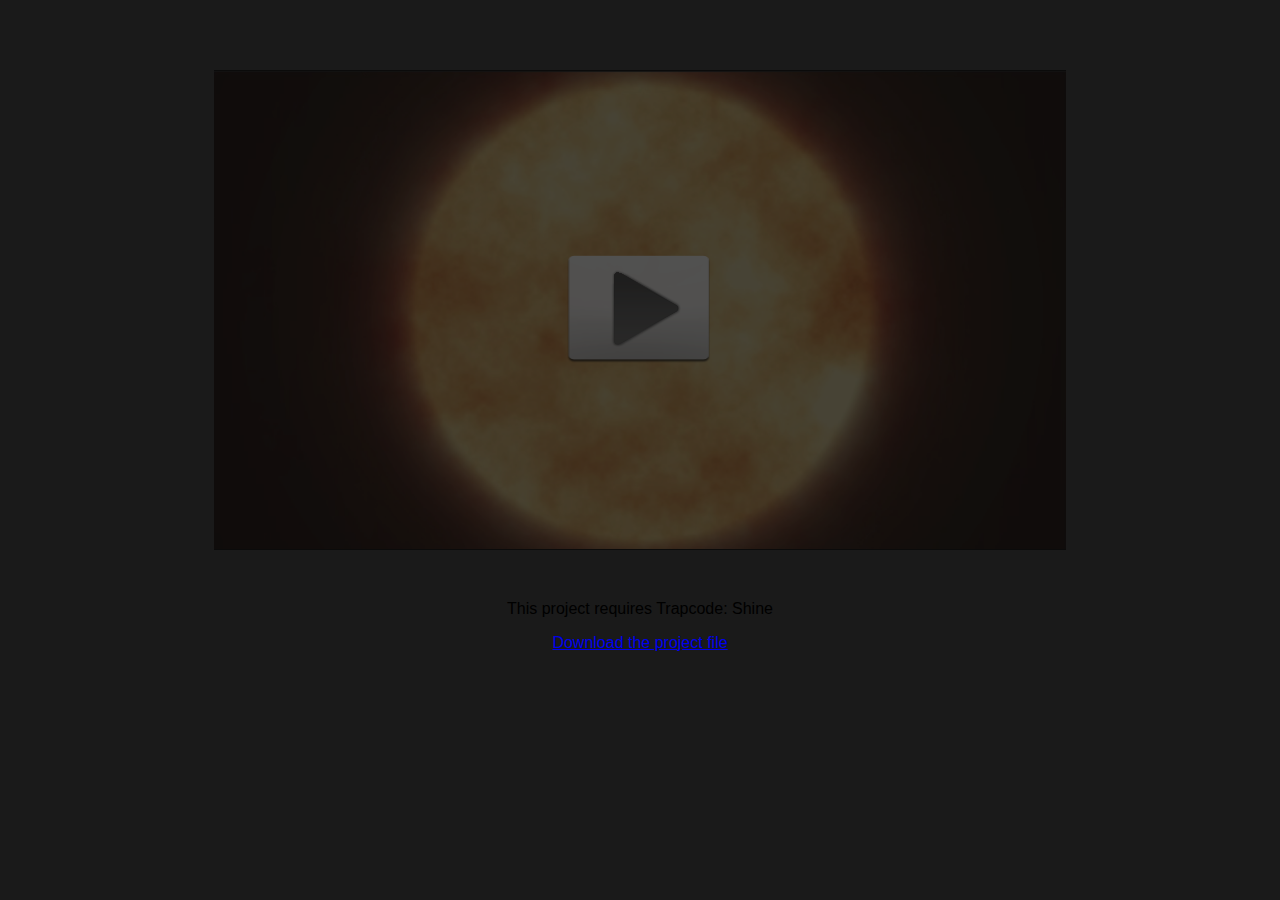
<file: Tutorials/Sun Tutorial/Sun Tutorial.html>
<!DOCTYPE HTML>
<!-- saved from url=(0014)about:internet -->
<html>
<head>
<meta name="DC.title" content="Sun Tutorial" />
        <meta name="DC.date" content="2013-05-24 04:08:31 PM" />
        <meta name="DC.language" content="ENU" />
        <meta name="DC.subject" content="Planets" />
        <meta name="Category" content="AAE Tuorials" />
        <meta name="DC.format" content="MP4" />
        <meta name="Author Email" content="lavaworld2@hotmail.co.uk" />
        <meta name="Author Homepage" content="http://alexbradley.github.io/" />
        <meta name="DC.creator" content="Alex Bradley" />
        <meta name="DC.publisher" content="Alex Bradley" />
        <meta name="itunes.block" content="No" />
        <meta name="itunes.explicit" content="Clean" />
        <meta name="itunes.category" content="Arts" />
        <meta name="DC.rights" content="Creative Commons (cc)" />

<meta name="google" value="notranslate" /> 
<meta http-equiv="Content-Type" content="text/html; charset=utf-8" />
<meta http-equiv="X-UA-Compatible" content="IE=edge,chrome=1">
<title>AAE: Sun Tutorial</title>

<style>
html, body {
	margin: 20px;
	padding: 0px;
	font-family:Verdana, Geneva, sans-serif;
	background-color: #1a1a1a;
	text-align: center;
}

</style>

<link href="Sun Tutorial_embed.css" rel="stylesheet" type="text/css">
</head>
<body>
<iframe class="tscplayer_inline" name="tsc_player" src="Sun Tutorial_player.html" scrolling="no" frameborder="0" webkitallowfullscreen mozallowfullscreen allowfullscreen></iframe>
        <p>This project requires Trapcode: Shine</p>
        <p><a href="https://dl.dropboxusercontent.com/u/43698896/Tutorials/Sun%20Tutorial/Sun%20Project.aep">Download the project file</a></p>
</body>
</html>
</file>
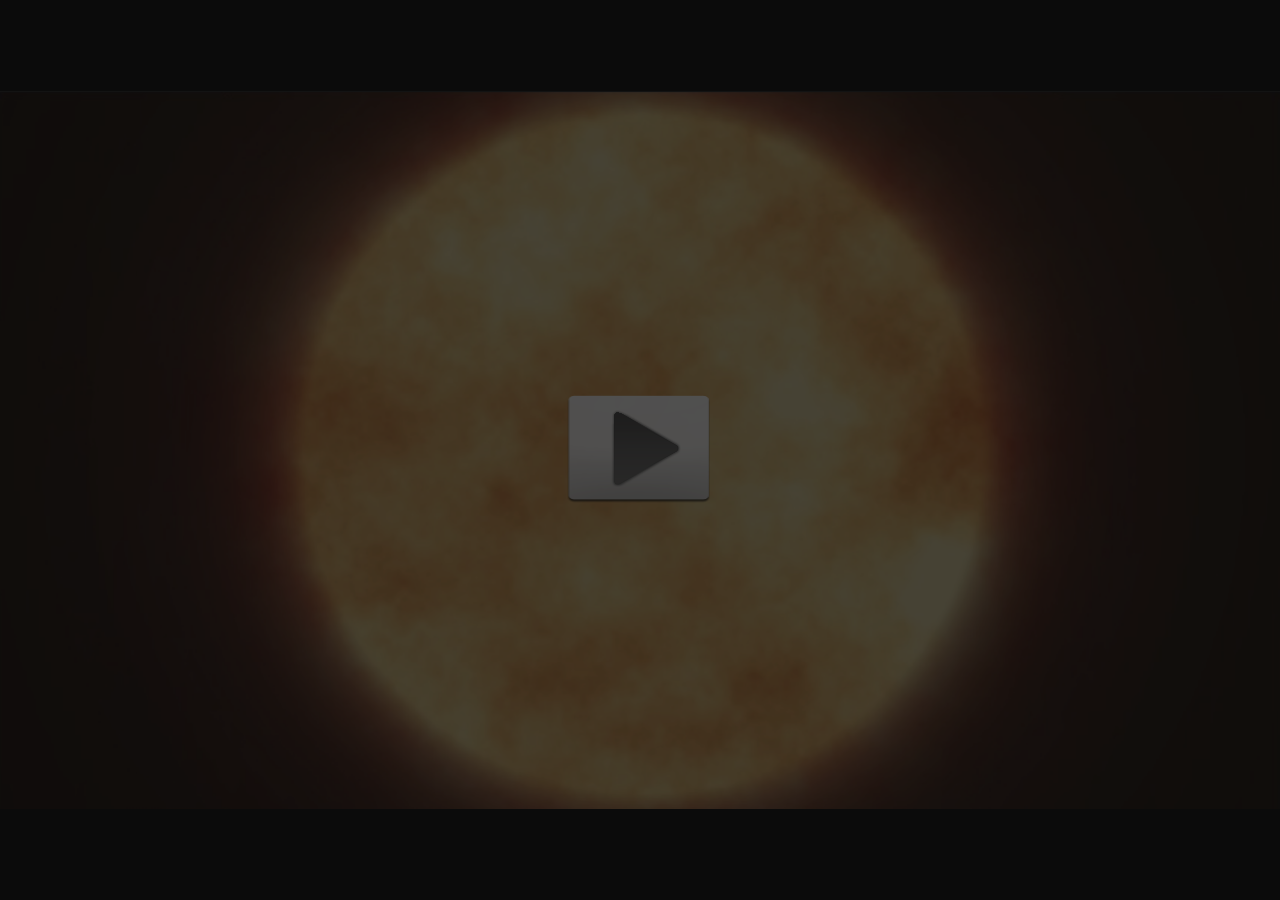
<file: Tutorials/Sun Tutorial/Sun Tutorial_player.html>
<!DOCTYPE html>
<!-- saved from url=(0014)about:internet -->
<html>
<head>
<meta name="google" value="notranslate" /> 
<meta http-equiv="Content-Type" content="text/html; charset=utf-8" />
<meta name="viewport" content="width=device-width, initial-scale=1" />
<meta http-equiv="X-UA-Compatible" content="IE=edge,chrome=1">
<title></title>
<link href="skins/matte/player-min.css" rel="stylesheet" type="text/css" />



<style>
html, body {
	background-color: #1a1a1a;
}
</style>
</head>
<body>

<div id="tscVideoContent"></div>

<script src="scripts/jquery-1.7.1.min.js" ></script>
<script src="scripts/jquery-ui-1.8.15.custom.min.js" ></script>
<script src="scripts/swfobject.js"></script>
<script src="scripts/modernizr.js"></script>
<script src="scripts/handlebars.js"></script>

<script src="scripts/player-min.js" charset="utf-8"></script>
<script type="text/javascript">
    TSC.playerConfiguration.setFlashPlayerSwf("Sun Tutorial_controller.swf");
    TSC.playerConfiguration.setMediaSrc("Sun Tutorial.mp4");
    TSC.playerConfiguration.setXMPSrc("Sun Tutorial_config.xml");
    TSC.playerConfiguration.setConfigurationSrc("skins/configuration_matte.xml");
    TSC.playerConfiguration.setAutoHideControls(true);
    TSC.playerConfiguration.setBackgroundColor("#000000");
    TSC.playerConfiguration.setCaptionsEnabled(false);
    TSC.playerConfiguration.setSidebarEnabled(false);
    
    TSC.playerConfiguration.setAutoPlayMedia(false);
    TSC.playerConfiguration.setPosterImageSrc("Sun_Thumbnail.png");
    TSC.playerConfiguration.setIsSearchable(false);
    TSC.playerConfiguration.setEndActionType("stop");
    TSC.playerConfiguration.setEndActionParam("true");
    TSC.playerConfiguration.setAllowRewind(-1);
    

    TSC.localizationStrings.setLanguage(TSC.languageCodes.ENGLISH);

    $(document).ready(function (e) {
        TSC.mediaPlayer.init("#tscVideoContent");
    });
</script>



</body>
</html>
</file>
<file: Tutorials/Sun Tutorial/Sun Tutorial_embed.css>
@charset "utf-8";

#tsc_player {
   z-index: 9999;	
}

.tscplayer_inline {
	position:static;
	margin: 30px;
	width: 852px;
	height: 480px;
	z-index:auto;
}

.tscplayer_fullframe {
	position:absolute;
	top: 0px;
	left: 0px;
	margin: 0px;
	padding: 0px;
	z-index: 9999;	
}
</file>
<file: Tutorials/Sun Tutorial/skins/matte/player-min.css>
@charset "utf-8";html{color:#000}body,div,dl,dt,dd,ul,ol,li,h1,h2,h3,h4,h5,h6,pre,code,form,fieldset,legend,input,textarea,p,blockquote,th,td{margin:0;padding:0}table{border-collapse:collapse;border-spacing:0}fieldset,img{border:0}address,caption,cite,code,dfn,em,strong,th,var{font-style:normal;font-weight:normal}li{list-style:none}caption,th{text-align:left}h1,h2,h3,h4,h5,h6{font-size:100%;font-weight:normal}q:before,q:after{content:''}abbr,acronym{border:0;font-variant:normal}sup{vertical-align:text-top}sub{vertical-align:text-bottom}input,textarea,select{font-family:inherit;font-size:inherit;font-weight:inherit}input,textarea,select{*font-size:100%}legend{color:#000}body{font:13px/1.231 arial,helvetica,clean,sans-serif;*font-size:small;*font:x-small}table{font-size:inherit;font:100%}pre,code,kbd,samp,tt{font-family:monospace;*font-size:108%;line-height:100%}h1{font-size:138.5%}h2{font-size:123.1%}h3{font-size:108%}h1,h2,h3{margin:1em 0}h1,h2,h3,h4,h5,h6,strong{font-weight:bold}abbr,acronym{border-bottom:1px dotted #000;cursor:help}em{font-style:italic}blockquote,ul,ol,dl{margin:1em}ol,ul,dl{margin-left:2em}ol li{list-style:decimal outside}ul li{list-style:disc outside}dl dd{margin-left:1em}th,td{border:0;padding:.5em}th{font-weight:bold;text-align:center}caption{margin-bottom:.5em;text-align:center}p,fieldset,table,pre{margin:0}input[type=text],input[type=password],textarea{width:12.25em;*width:11.9em}html,body{height:100%}html,body,form,fieldset,p,div,h1,h2,h3,h4,h5,h6{-webkit-text-size-adjust:none}body{margin:0;padding:0;overflow:hidden;background-color:#fff}object:focus{outline:0}#tscVideoContent{display:none;background-color:#000;overflow:hidden}#tscVideoContent:-webkit-full-screen{width:100%;height:100%}#tscVideoContent:-webkit-full-screen video{width:100%}#videoWrapper{float:left;overflow:hidden;display:none}#progress{cursor:pointer}#fsSearchAlert{margin:5px 0 5px 0;padding:10px 10px 10px 10px;color:#fff;font-size:12px;background-color:#ba8a29;background-image:-ms-linear-gradient(top,#ba8a29 0,#a8502f 100%);background-image:-moz-linear-gradient(top,#ba8a29 0,#a8502f 100%);background-image:-o-linear-gradient(top,#ba8a29 0,#a8502f 100%);background-image:-webkit-gradient(linear,left top,left bottom,color-stop(0,#ba8a29),color-stop(1,#a8502f));background-image:-webkit-linear-gradient(top,#ba8a29 0,#a8502f 100%);background-image:linear-gradient(top,#ba8a29 0,#a8502f 100%);border:1px solid #800000;-moz-box-shadow:0 0 5px rgba(0,0,0,.5);-webkit-box-shadow:0 0 5px rgba(0,0,0,.5);text-shadow:1px 1px 0 rgba(0,0,0,.5)}#alertDialog{display:none;position:absolute;z-index:9999;padding:15px;color:#fff;font-size:20px;top:30px;left:25%;right:25%;background-color:#ba8a29;background-image:-ms-linear-gradient(top,#ba8a29 0,#a8502f 100%);background-image:-moz-linear-gradient(top,#ba8a29 0,#a8502f 100%);background-image:-o-linear-gradient(top,#ba8a29 0,#a8502f 100%);background-image:-webkit-gradient(linear,left top,left bottom,color-stop(0,#ba8a29),color-stop(1,#a8502f));background-image:-webkit-linear-gradient(top,#ba8a29 0,#a8502f 100%);background-image:linear-gradient(top,#ba8a29 0,#a8502f 100%);border-radius:14px;-moz-border-radius:14px;-webkit-border-radius:14px;border:1px solid #800000;-moz-box-shadow:0 0 5px rgba(0,0,0,.5);-webkit-box-shadow:0 0 5px rgba(0,0,0,.5);text-shadow:1px 1px 0 rgba(0,0,0,.5);cursor:pointer}#alertDialog span{display:block;max-height:200px;overflow-y:auto}#alertDialog h4{margin-top:14px;text-align:center;margin-left:auto;margin-right:auto;max-width:200px;background-color:#733817;border-radius:8px;-moz-border-radius:8px;-webkit-border-radius:8px;-moz-box-shadow:0 0 5px rgba(0,0,0,.5);-webkit-box-shadow:0 0 5px rgba(0,0,0,.5)}#tsc_io_overlay{position:absolute;z-index:9950;top:0;left:0;background-color:#000;width:100%;height:100%;padding:0;margin:0;opacity:.7}#tsc_io_container{position:absolute;z-index:9951;text-align:center;width:100%;height:100%;padding:0;margin:0;margin-top:40%;color:#fff}#tsc_io_message{margin-left:auto;margin-right:auto;padding:8px;background-color:rgba(0,0,0,0.80);border-top-right-radius:12px;border-top-left-radius:12px;border-bottom-right-radius:12px;border-bottom-left-radius:12px;-moz-border-radius:12px;-webkit-border-radius:12px;max-width:300px}#tsc_io_message span{display:block}#tsc_io_container img{border:0;margin:10px 10px 0 10px}.centeredImage{vertical-align:middle;text-align:center}#videoSidebarContent{color:White}#markers{display:none;position:absolute;top:0}#videoSidebar{left:-252px;top:0;z-index:9802;border-right:solid 1px #4c4c4c;border-left:solid 1px #4c4c4c;position:absolute;width:252px;opacity:1;background-color:Black;display:none}#videoSidebarHead{padding:6px 5px 4px 2px;width:245px;color:white;background:#4e4e4e;background:url([data-uri]);background:-moz-linear-gradient(top,#4e4e4e 0,#4c4c4c 50%,#686868 100%);background:-webkit-gradient(linear,left top,left bottom,color-stop(0%,#4e4e4e),color-stop(50%,#4c4c4c),color-stop(100%,#686868));background:-webkit-linear-gradient(top,#4e4e4e 0,#4c4c4c 50%,#686868 100%);background:-o-linear-gradient(top,#4e4e4e 0,#4c4c4c 50%,#686868 100%);background:-ms-linear-gradient(top,#4e4e4e 0,#4c4c4c 50%,#686868 100%);background:linear-gradient(top,#4e4e4e 0,#4c4c4c 50%,#686868 100%);filter:progid:DXImageTransform.Microsoft.gradient(startColorstr='#4e4e4e',endColorstr='#686868',GradientType=0)}#tableOfContentsImage{max-width:190px;margin:0 auto;display:block}#videoSidebarContent ol{padding:0;list-style:none;margin:0}#videoSidebarContent li{list-style:none}#videoSidebarContent li:hover{background-color:#333;color:#fff;cursor:pointer}#videoSidebarContent li.noThumbImage{padding:10px 6px 10px 8px}#videoSidebarContent li.hasThumbImage{padding:4px 10px 4px 10px}.tocItemLabel{display:block;position:relative;margin-left:5px}.selectedTocItem{background-color:#5186a4}#videoSidebarPushpin{position:absolute;right:0;top:3px}#videoSidebarPushpin.disabled{opacity:.3}#play{cursor:pointer}#play span{display:block;font-size:0;line-height:0;cursor:pointer}#rewind{cursor:pointer}#previous{cursor:pointer}#next{cursor:pointer}#tocButton{display:none;cursor:pointer}#fullscreen_enter_button{cursor:pointer}#volume{cursor:pointer}#closedCaptionButton{display:none;cursor:pointer}#volume{cursor:pointer}#captions{display:none}#screenText{display:none}#speechText{display:none}#hotspotContainer{position:absolute;display:block;outline:0;z-index:9801}#hotspotContainerDebug{position:absolute;display:none;z-index:9800;top:0;left:0}.hotspot{height:40px;width:50px;margin-right:5px;text-align:center;-webkit-border-radius:5px;-moz-border-radius:5px;border-radius:5px;background-color:#f00;position:absolute;opacity:.4;cursor:pointer}.hotspot.hide{display:none}#currentCaption{position:absolute;font-family:Arial,Helvetica,sans-serif;left:0;padding:5px 0;color:#fff;height:91px;line-height:1.4em}.captionUnderVideo{line-height:1.2em!important}.captionHAlignLeft{text-align:left}.captionHAlignCenter{text-align:center}.captionHAlignRight{text-align:right}#currentCaption span{background-color:#000;padding:2px}#currentCaption.hide{display:none;visibility:hidden}#videoSidebarContentWrapper{overflow:auto}#sidebarToggle{position:absolute;left:202px;top:0;width:30px;height:40px;background-color:#777;-webkit-border-radius:15px;-webkit-border-top-left-radius:0;-webkit-border-bottom-left-radius:0;-moz-border-radius:0 15px 15px 0;border-radius:0 15px 15px 0;padding:40px 0 0 5px;opacity:.8;cursor:pointer}#sidebarToggle span{font-size:0;line-height:0;width:0;border-top:10px solid #777;border-bottom:10px solid #777}#sidebarToggle.hide span{border-right:20px solid #FFF}#sidebarToggle.show span{border-left:20px solid #FFF}#videoClickToPlay,#videoClickToReplay{cursor:pointer;background-position:center center;background-repeat:no-repeat;background-size:100%;display:none}#searchArea{width:222px;background:#fff;border:1px solid #ccc;-webkit-border-radius:12px;-moz-border-radius:12px;padding:2px 2px 2px 22px;margin-top:4px;background-image:url([data-uri]);background-repeat:no-repeat;background-position:3px center}#searchBox{font-size:18px;width:188px;border:0;background:0}#clearSearchButton{display:block;float:right;height:20px;width:28px;margin-right:2px;margin-top:0;background-image:url([data-uri]);background-repeat:no-repeat;background-position:center;cursor:pointer}.foundSearchText{color:#40c6e2}#volume_slider_container{display:none;position:absolute;z-index:9804}.appplayer{position:relative;border-radius:5px;background-size:cover;z-index:1}.posterFade{background:rgba(0,0,0,0.6);border-radius:5px;height:100%}.appplayer .content{text-align:center;z-index:2}.appplayer h2{color:#fff;font-weight:bold;margin:50px 0 10px 0;text-shadow:0 0 2px #000;filter:dropshadow(color=#000000,offx=0,offy=0);z-index:2}.appNuevoPlayBtn{display:block;width:73px;height:73px;background:url([data-uri]) no-repeat;background-size:contain;cursor:pointer;margin:10px auto;z-index:2}.appstoreBtn{display:block;width:91px;height:30px;background:url([data-uri]) no-repeat;background-size:contain;margin:auto;z-index:2}.appNativePlayBtn{position:absolute;left:25%;bottom:8px;display:block;width:50%;height:30px;background:url([data-uri]) center no-repeat;background-size:129px 38px;color:#fff;cursor:pointer;text-shadow:0 -1px 0 #000;filter:dropshadow(color=#000000,offx=0,offy=-1);font-size:.8em;font-weight:bold;text-align:center;margin:0 auto;padding-top:8px;z-index:4}.appNativePlayBtnText{font-size:.9em;font-weight:bold;text-align:center;padding-top:2px}.topBrdr,.btmBrdr{height:8px;width:100%}.topBrdr{border-radius:5px 5px 0 0;border-top:1px solid #ccc}.btmBrdr{position:absolute;bottom:0;left:0;z-index:3;border-radius:0 0 5px 5px;border-top:1px solid #888;border-bottom:1px solid #000}.topBrdrInner,.btmBrdrInner{width:100%;height:7px}.topBrdrInner{padding-bottom:1px;border-radius:4px 4px 0 0;background:-webkit-linear-gradient(top,rgba(116,115,115,1) 0,rgba(54,54,54,1) 100%);background:linear-gradient(top,rgba(116,115,115,1) 0,rgba(54,54,54,1) 100%)}.btmBrdrInner{position:absolute;bottom:0;left:0;z-index:3;padding-top:1px;border-radius:0 0 4px 4px;background:-webkit-linear-gradient(top,#474747 0,#333 100%);background:linear-gradient(top,#474747 0,#333 100%)}.spritesheet{display:inline-block;overflow:hidden;background-repeat:no-repeat;background-image:url(spritesheet.png)}.sprite_repeat{background-repeat:repeat-x!important}.play_button_normal{width:30px;height:30px;background-position:-111px -140px}.play_button_over{width:30px;height:30px;background-position:-111px -175px}.play_button_down{width:30px;height:30px;background-position:-111px -105px}.play_button_disabled{width:30px;height:30px;background-position:-111px -140px}.pause_button_normal{width:30px;height:30px;background-position:-111px -35px}.pause_button_over{width:30px;height:30px;background-position:-111px -70px}.pause_button_down{width:30px;height:30px;background-position:-111px -0px}.pause_button_disabled{width:30px;height:30px;background-position:-111px -35px}.previous_button_normal{width:26px;height:26px;background-position:-80px -186px}.previous_button_over{width:26px;height:26px;background-position:-80px -217px}.previous_button_down{width:26px;height:26px;background-position:-80px -155px}.previous_button_disabled{width:26px;height:26px;background-position:-80px -124px}.next_button_normal{width:26px;height:26px;background-position:-80px -62px}.next_button_over{width:26px;height:26px;background-position:-80px -93px}.next_button_down{width:26px;height:26px;background-position:-80px -31px}.next_button_disabled{width:26px;height:26px;background-position:-80px -0px}.closed_caption_button_normal{width:26px;height:26px;background-position:-0px -31px}.closed_caption_button_over{width:26px;height:26px;background-position:-0px -62px}.closed_caption_button_down{width:26px;height:26px;background-position:-0px -0px}.closed_caption_button_disabled{width:26px;height:26px;background-position:-0px -31px}.closed_caption_off_button_normal{width:26px;height:26px;background-position:-0px -124px}.closed_caption_off_button_over{width:26px;height:26px;background-position:-0px -155px}.closed_caption_off_button_down{width:26px;height:26px;background-position:-0px -93px}.closed_caption_off_button_disabled{width:26px;height:26px;background-position:-0px -124px}.toc_button_normal{width:26px;height:26px;background-position:-332px -0px}.toc_button_over{width:26px;height:26px;background-position:-363px -0px}.toc_button_down{width:26px;height:26px;background-position:-301px -0px}.toc_button_disabled{width:26px;height:26px;background-position:-332px -0px}.toc_off_button_normal{width:26px;height:26px;background-position:-301px -62px}.toc_off_button_over{width:26px;height:26px;background-position:-301px -93px}.toc_off_button_down{width:26px;height:26px;background-position:-301px -31px}.toc_off_button_disabled{width:26px;height:26px;background-position:-301px -62px}.fullscreen_enter_button_normal{width:26px;height:26px;background-position:-49px -93px}.fullscreen_enter_button_over{width:26px;height:26px;background-position:-49px -124px}.fullscreen_enter_button_down{width:26px;height:26px;background-position:-49px -62px}.fullscreen_enter_button_disabled{width:26px;height:26px;background-position:-49px -93px}.fullscreen_leave_button_normal{width:26px;height:26px;background-position:-49px -186px}.fullscreen_leave_button_over{width:26px;height:26px;background-position:-49px -217px}.fullscreen_leave_button_down{width:26px;height:26px;background-position:-49px -155px}.fullscreen_leave_button_disabled{width:26px;height:26px;background-position:-49px -186px}.fullframe_enter_button_normal{width:26px;height:26px;background-position:-49px -0px}.fullframe_enter_button_over{width:26px;height:26px;background-position:-49px -0px}.fullframe_enter_button_down{width:26px;height:26px;background-position:-49px -0px}.fullframe_enter_button_disabled{width:26px;height:26px;background-position:-49px -0px}.fullframe_leave_button_normal{width:26px;height:26px;background-position:-49px -31px}.fullframe_leave_button_over{width:26px;height:26px;background-position:-49px -31px}.fullframe_leave_button_down{width:26px;height:26px;background-position:-49px -31px}.fullframe_leave_button_disabled{width:26px;height:26px;background-position:-49px -31px}.play_button_overlay_normal{width:150px;height:120px;background-position:-146px -0px}.play_button_overlay_over{width:150px;height:120px;background-position:-146px -0px}.play_button_overlay_down{width:150px;height:120px;background-position:-146px -0px}.play_button_overlay_disabled{width:150px;height:120px;background-position:-146px -0px}.replay_button_overlay_normal{width:150px;height:120px;background-position:-146px -125px}.replay_button_overlay_over{width:150px;height:120px;background-position:-146px -125px}.replay_button_overlay_down{width:150px;height:120px;background-position:-146px -125px}.replay_button_overlay_disabled{width:150px;height:120px;background-position:-146px -125px}.scrubbar_scrubber_normal{width:23px;height:15px;background-position:-0px -228px}.scrubbar_scrubber_over{width:23px;height:15px;background-position:-0px -228px}.scrubbar_scrubber_down{width:23px;height:15px;background-position:-0px -228px}.scrubbar_scrubber_disabled{width:23px;height:15px;background-position:-0px -228px}.unmute_button_normal{width:26px;height:26px;background-position:-363px -31px}.unmute_button_over{width:26px;height:26px;background-position:-332px -62px}.unmute_button_down{width:26px;height:26px;background-position:-332px -31px}.unmute_button_disabled{width:26px;height:26px;background-position:-363px -31px}.volume_button_normal{width:26px;height:26px;background-position:-363px -62px}.volume_button_over{width:26px;height:26px;background-position:-363px -93px}.volume_button_down{width:26px;height:26px;background-position:-332px -93px}.volume_button_disabled{width:26px;height:26px;background-position:-363px -62px}.volume_button_low_normal{width:26px;height:26px;background-position:-363px -62px}.volume_button_low_over{width:26px;height:26px;background-position:-363px -93px}.volume_button_low_down{width:26px;height:26px;background-position:-332px -93px}.volume_button_low_disabled{width:26px;height:26px;background-position:-363px -62px}.volume_button_med_normal{width:26px;height:26px;background-position:-363px -62px}.volume_button_med_over{width:26px;height:26px;background-position:-363px -93px}.volume_button_med_down{width:26px;height:26px;background-position:-332px -93px}.volume_button_med_disabled{width:26px;height:26px;background-position:-363px -62px}.volume_button_high_normal{width:26px;height:26px;background-position:-363px -62px}.volume_button_high_over{width:26px;height:26px;background-position:-363px -93px}.volume_button_high_down{width:26px;height:26px;background-position:-332px -93px}.volume_button_high_disabled{width:26px;height:26px;background-position:-363px -62px}.volumebar_slider_normal{width:12px;height:10px;background-position:-31px -42px}.volumebar_slider_over{width:12px;height:10px;background-position:-31px -42px}.volumebar_slider_down{width:12px;height:10px;background-position:-31px -42px}.volumebar_slider_disabled{width:12px;height:10px;background-position:-31px -42px}.scrubbar_loaded_track_end{width:7px;height:12px;background-position:-18px -186px}.scrubbar_track_left{width:4px;height:7px;background-position:-18px -203px}.scrubbar_track_right{width:4px;height:7px;background-position:-18px -215px}.scrubbar_track{width:10px;height:7px;background-position:-0px -301px}.scrubbar_loaded_track{width:10px;height:7px;background-position:-0px -287px}.scrubbar_played_track{width:10px;height:7px;background-position:-0px -294px}.toc_backdrop{width:25px;height:25px;background-position:-111px -210px}.volumebar_track{width:4px;height:76px;background-position:-31px -57px}.volumebar_track_end{width:4px;height:4px;background-position:-40px -57px}.volumebar_backdrop{width:22px;height:93px;background-position:-301px -125px}.control_backdrop_left{width:13px;height:37px;background-position:-0px -186px}.control_backdrop_right{width:13px;height:37px;background-position:-31px -0px}.toc_title_backdrop{width:7px;height:18px;background-position:-0px -308px}.control_backdrop{width:17px;height:37px;background-position:-0px -250px}#controls{position:absolute;margin:0;padding:0;z-index:9803;color:#080808;height:37px;bottom:0;opacity:1.0}.bitmap_control{float:left}.bitmap_control:last-child{margin-right:0}.bitmap_control:first-child{margin-left:0}.quizMarker{width:2px;color:rgba(0,0,0,.7);display:none}#rewind{margin-left:0;margin-right:4px;margin-top:4px}#play{margin-left:1px;margin-right:4px;margin-top:3px}#play span{display:block;font-size:0;line-height:0;cursor:pointer}#play.play span{width:0;height:0;margin:8px 0 0 0}#play.pause span{width:3px;height:18px;margin:8px auto 0}#previous{margin-left:0;margin-right:4px;margin-top:5px}#next{margin-left:0;margin-right:6px;margin-top:5px}#closedCaptionButton{margin-top:4px;margin-left:0;margin-right:0}#tocButton{margin-top:4px;margin-left:0;margin-right:0}#fullscreen_enter_button{margin-top:4px;margin-left:0;margin-right:0}#progress{width:190px;margin-top:15px}#progress #progress_box{float:left;width:100px;height:7px}#progress #progress_scrubbar_track{display:block;width:auto;height:7px}#progress #progress_scrubbar_track_left{display:block;float:left;height:7px}#progress #progress_scrubbar_track_right{display:block;float:right;margin-top:-7px;margin-right:-2px;height:7px}#progress #play_progress{display:block;width:0;height:7px}#progress #load_progress{display:block;width:0;height:7px}#progress #play_time{float:left;color:#080808;margin-left:8px;font-size:10px;line-height:1;font-weight:normal;font-family:Helvetica,Arial,sans-serif}#scrubbar_scrubber{position:relative;top:-16px;left:-3px}.seperator{margin-right:0;margin-left:10px;margin-top:0}#volume{margin-top:4px;margin-right:0;margin-left:0}#volume_slider_container{right:155px;bottom:37px}#volume_slider_vertical{display:block;margin-left:9px;margin-top:14px;height:75px;width:22px}#volume input{margin-top:20px;margin-left:5px;width:40px}#volume span{display:block}.ui-state-default{background-image:url(spritesheet.png);width:12px;height:10px;background-position:-31px -42px;outline:0}.ui-slider{position:relative;text-align:left}.ui-slider .ui-slider-handle{position:absolute;z-index:2;width:1.2em;height:.8em}.ui-slider .ui-slider-range{position:absolute;z-index:1;display:block}.ui-slider-vertical{width:27px;height:100px}.ui-slider-vertical .ui-slider-handle{left:-4px;margin-bottom:0}.ui-slider-vertical .ui-slider-range{left:0;width:0}.ui-slider-vertical .ui-slider-range-min{bottom:0}.ui-slider-vertical .ui-slider-range-max{top:0}
</file>
